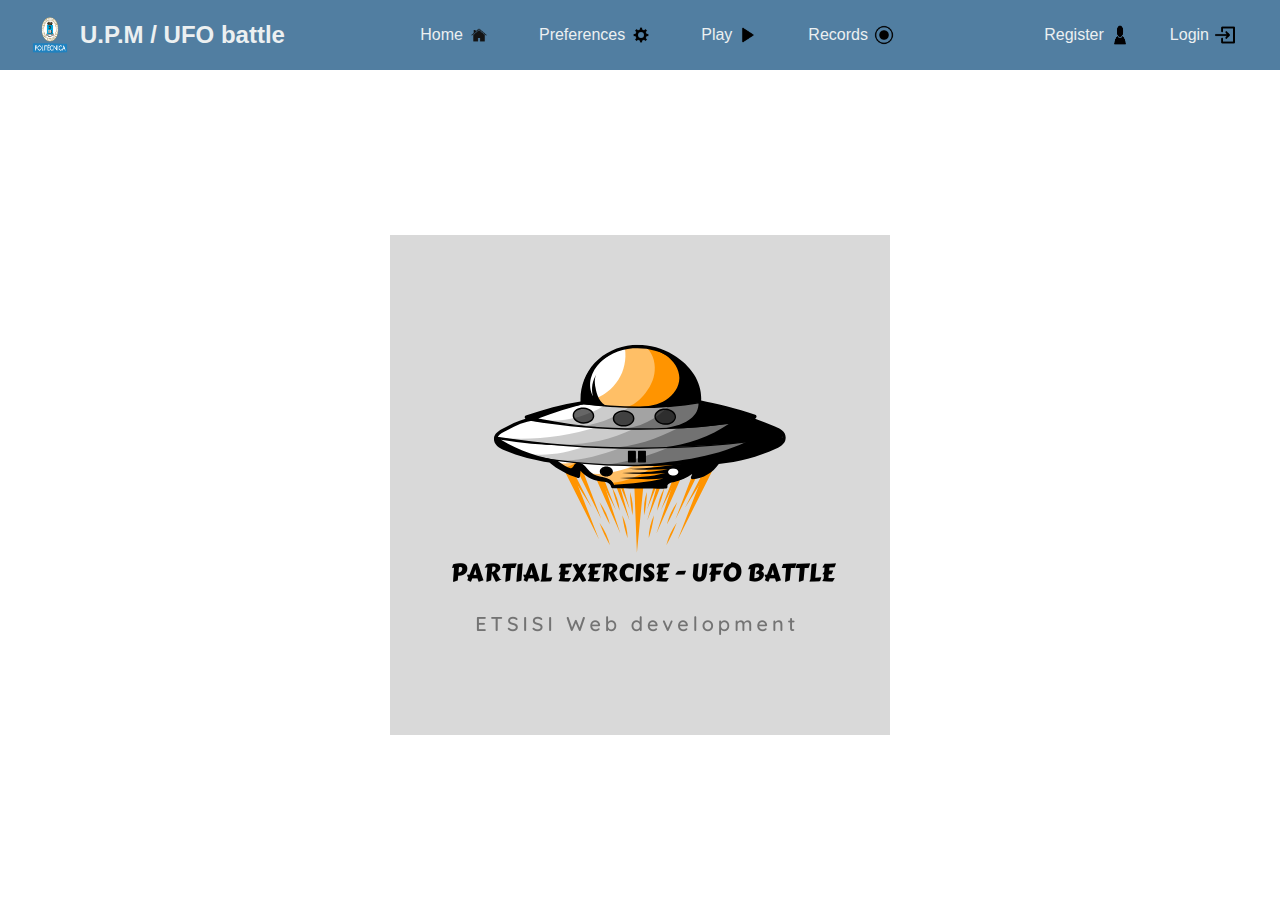
<file: index.html>
<!DOCTYPE html>
<html lang="en">
<head>
    <meta charset="UTF-8">
    <meta name="viewport" content="width=device-width, initial-scale=1.0">
    <title>Top Navbar Template</title>
    <link rel="stylesheet" href="css/styles.css">
</head>
<body>
    <div class="navbar">
        <div class="logo-section">
            <img src="img/logo.png" alt="Logo" class="logo">
            <span class="logo-text">U.P.M / UFO battle</span>
        </div>
        <div class="nav-buttons">
            <a class="nav-btn" href="index.html"> 
                 Home <img src="img/icons/home.png" alt="Home Icon" class="icon">
            </a>
            <a class="nav-btn" href="Preferences.html">
                 Preferences <img src="img/icons/cog.png" alt="Preferences Icon" class="icon">
            </a>
            <a class="nav-btn" href="Play.html">
                 Play <img src="img/icons/play.png" alt="Play Icon" class="icon">
            </a>
            <a class="nav-btn" href="Records.html">
                 Records <img src="img/icons/record.png" alt="Records Icon" class="icon">
            </a>
        </div>
        <div class="auth-buttons">
            <a class="auth-btn" href="Register.html">
                Register <img src="img/icons/register.png" alt="Register Icon" class="icon">
            </a>
            <a class="auth-btn" href="Login.html">
                Login <img src="img/icons/login.png" alt="Login Icon" class="icon">
            </a>
        </div>
    </div>
    
    <div class="content">
        <img src="img/home.png">
    </div>
</body>
</html>
</file>
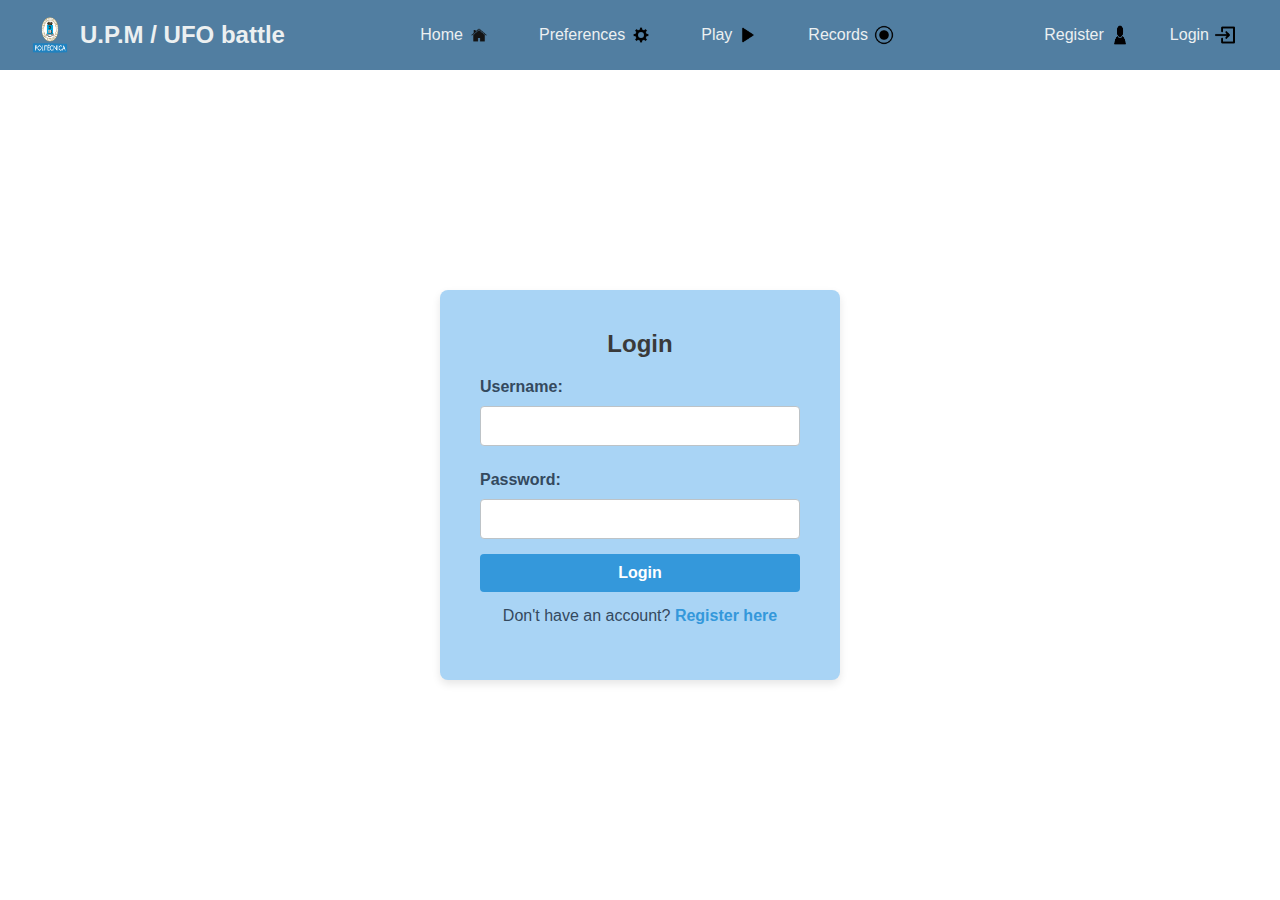
<file: Login.html>
<!DOCTYPE html>
<html lang="en">
<head>
    <meta charset="UTF-8">
    <meta name="viewport" content="width=device-width, initial-scale=1.0">
    <title>UFO battle</title>
    <link rel="stylesheet" href="css/styles.css">
    <script src="js/login.js"></script>
</head>
<body>
    <div class="navbar">
        <div class="logo-section">
            <img src="img/logo.png" alt="Logo" class="logo">
            <span class="logo-text">U.P.M / UFO battle</span>
        </div>
        <div class="nav-buttons">
            <a class="nav-btn" href="index.html"> 
                 Home <img src="img/icons/home.png" alt="Home Icon" class="icon">
            </a>
            <a class="nav-btn" href="Preferences.html">
                 Preferences <img src="img/icons/cog.png" alt="Preferences Icon" class="icon">
            </a>
            <a class="nav-btn" href="Play.html">
                 Play <img src="img/icons/play.png" alt="Play Icon" class="icon">
            </a>
            <a class="nav-btn" href="Records.html">
                 Records <img src="img/icons/record.png" alt="Records Icon" class="icon">
            </a>
        </div>
        <div class="auth-buttons">
            <a class="auth-btn" href="Register.html">
                Register <img src="img/icons/register.png" alt="Register Icon" class="icon">
            </a>
            <a class="auth-btn" href="Login.html">
                Login <img src="img/icons/login.png" alt="Login Icon" class="icon">
            </a>
        </div>
    </div>
    <div class="content">
        <div class="form-container">
            <h2>Login</h2>
            <form id="loginForm">
                <label for="username">Username:</label>
                <input type="text" id="username" name="username" required>
    
                <label for="password">Password:</label>
                <input type="password" id="password" name="password" required>
    
                <button type="submit" class="form-btn">Login</button>
                <p>Don't have an account? <a href="register.html">Register here</a></p>
            </form>
            <p id="loginMessage"></p>
        </div>
    </div>
</body>
</html>
</file>
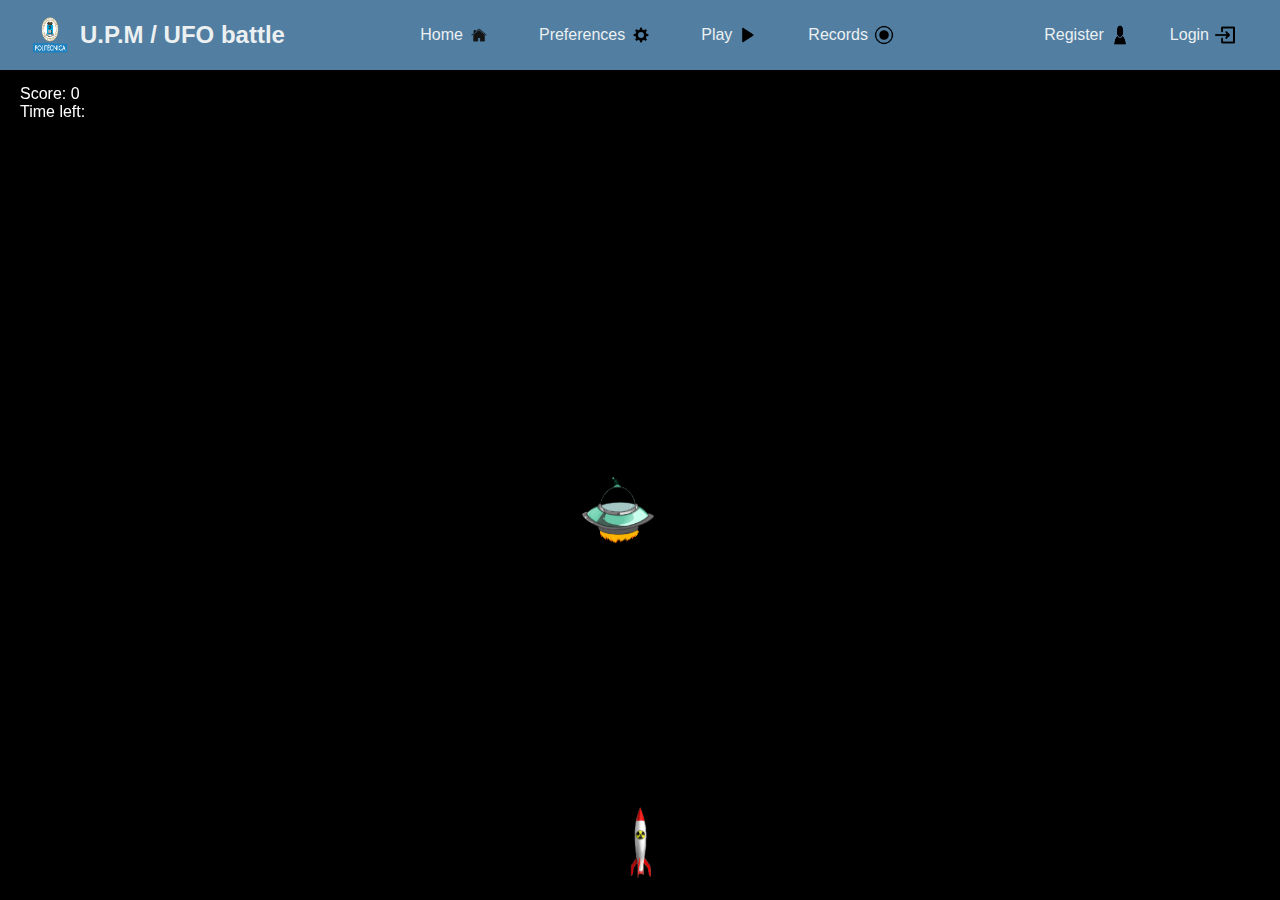
<file: Play.html>
<!DOCTYPE html>
<html lang="en">
<head>
    <meta charset="UTF-8">
    <meta name="viewport" content="width=device-width, initial-scale=1.0">
    <title>Top Navbar Template</title>
    <link rel="stylesheet" href="css/styles.css">
    
</head>
<body class="ufo-page">
    <div class="navbar">
        <div class="logo-section">
            <img src="img/logo.png" alt="Logo" class="logo">
            <span class="logo-text">U.P.M / UFO battle</span>
        </div>
        <div class="nav-buttons">
            <a class="nav-btn" href="index.html"> 
                 Home <img src="img/icons/home.png" alt="Home Icon" class="icon">
            </a>
            <a class="nav-btn" href="Preferences.html">
                 Preferences <img src="img/icons/cog.png" alt="Preferences Icon" class="icon">
            </a>
            <a class="nav-btn" href="Play.html">
                 Play <img src="img/icons/play.png" alt="Play Icon" class="icon">
            </a>
            <a class="nav-btn" href="Records.html">
                 Records <img src="img/icons/record.png" alt="Records Icon" class="icon">
            </a>
        </div>
        <div class="auth-buttons">
            <a class="auth-btn" href="Register.html">
                Register <img src="img/icons/register.png" alt="Register Icon" class="icon">
            </a>
            <a class="auth-btn" href="Login.html">
                Login <img src="img/icons/login.png" alt="Login Icon" class="icon">
            </a>
        </div>
    </div>
    <div id="scoreboard">
        <p1><span>Score: </span> <span id="scoreEl">0</span><br>
        <span>Time left: </span> <span id="timeEl"></span></p1>
    </div>
    
    <div class="canvas-container">
        <canvas></canvas>
    </div>

    <script src="js/play.js"></script>
</body>
</html>
</file>
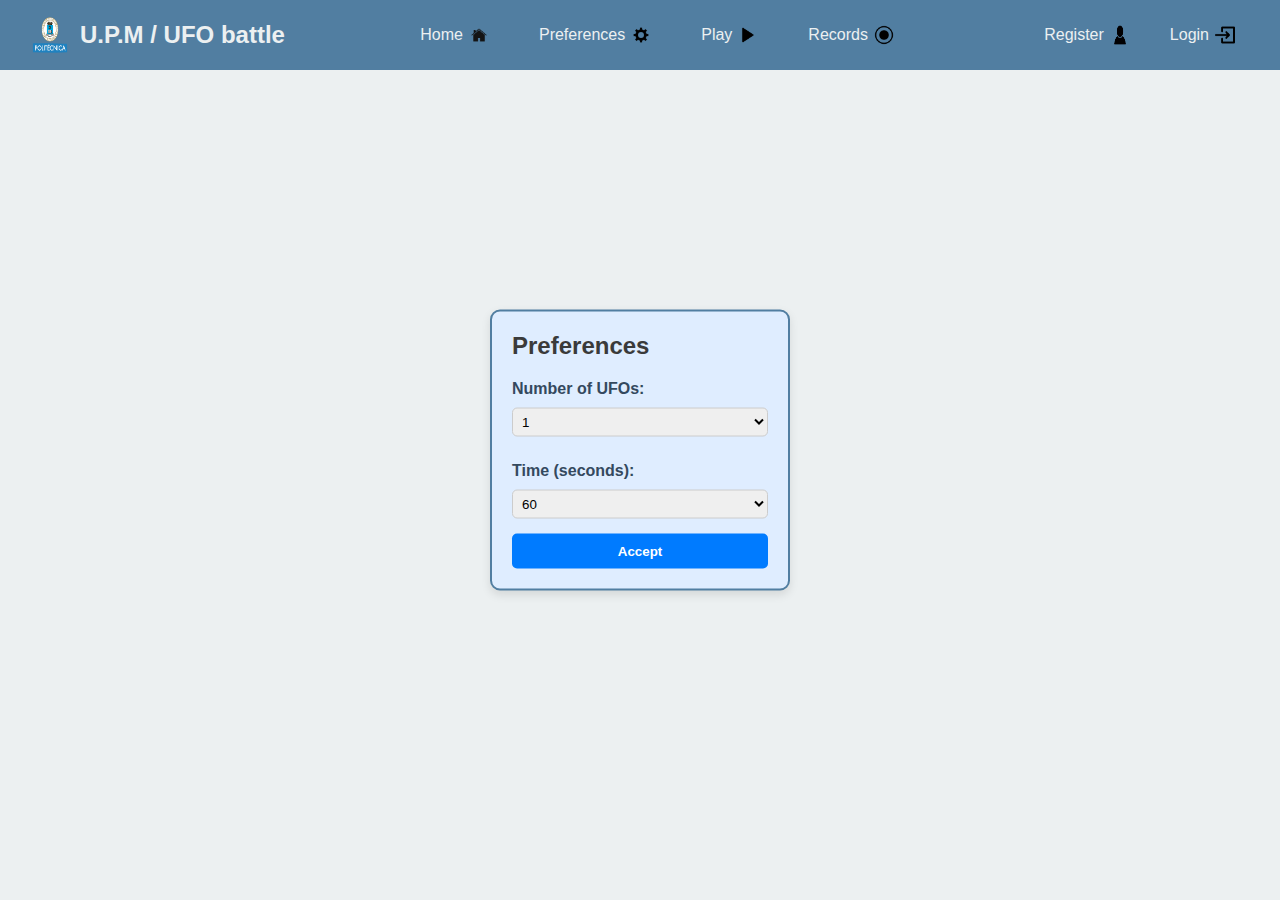
<file: Preferences.html>
<!DOCTYPE html>
<html lang="en">
<head>
    <meta charset="UTF-8">
    <meta name="viewport" content="width=device-width, initial-scale=1.0">
    <title>Top Navbar Template</title>
    <link rel="stylesheet" href="css/styles.css">
</head>
<body>
    <div class="navbar">
        <div class="logo-section">
            <img src="img/logo.png" alt="Logo" class="logo">
            <span class="logo-text">U.P.M / UFO battle</span>
        </div>
        <div class="nav-buttons">
            <a class="nav-btn" href="index.html"> 
                 Home <img src="img/icons/home.png" alt="Home Icon" class="icon">
            </a>
            <a class="nav-btn" href="Preferences.html">
                 Preferences <img src="img/icons/cog.png" alt="Preferences Icon" class="icon">
            </a>
            <a class="nav-btn" href="Play.html">
                 Play <img src="img/icons/play.png" alt="Play Icon" class="icon">
            </a>
            <a class="nav-btn" href="Records.html">
                 Records <img src="img/icons/record.png" alt="Records Icon" class="icon">
            </a>
        </div>
        <div class="auth-buttons">
            <a class="auth-btn" href="Register.html">
                Register <img src="img/icons/register.png" alt="Register Icon" class="icon">
            </a>
            <a class="auth-btn" href="Login.html">
                Login <img src="img/icons/login.png" alt="Login Icon" class="icon">
            </a>
        </div>
    </div>
    
    
    <div class="preferences-container">
        <h2>Preferences</h2>
        <form id="preferencesForm">
            <label for="numberOfUFOs">Number of UFOs:</label>
            <select id="numberOfUFOs">
                <option value="1">1</option>
                <option value="2">2</option>
                <option value="3">3</option>
                <option value="4">4</option>
                <option value="5">5</option>
            </select>
    
            <label for="timeLimit">Time (seconds):</label>
            <select id="timeLimit">
                <option value="60">60</option>
                <option value="120">120</option>
                <option value="180">180</option>
            </select>
    
            <button type="button" onclick="savePreferences()">Accept</button>
        </form>
    </div>

    <script src="js/preferences.js"></script>
</body>
</html>
</file>
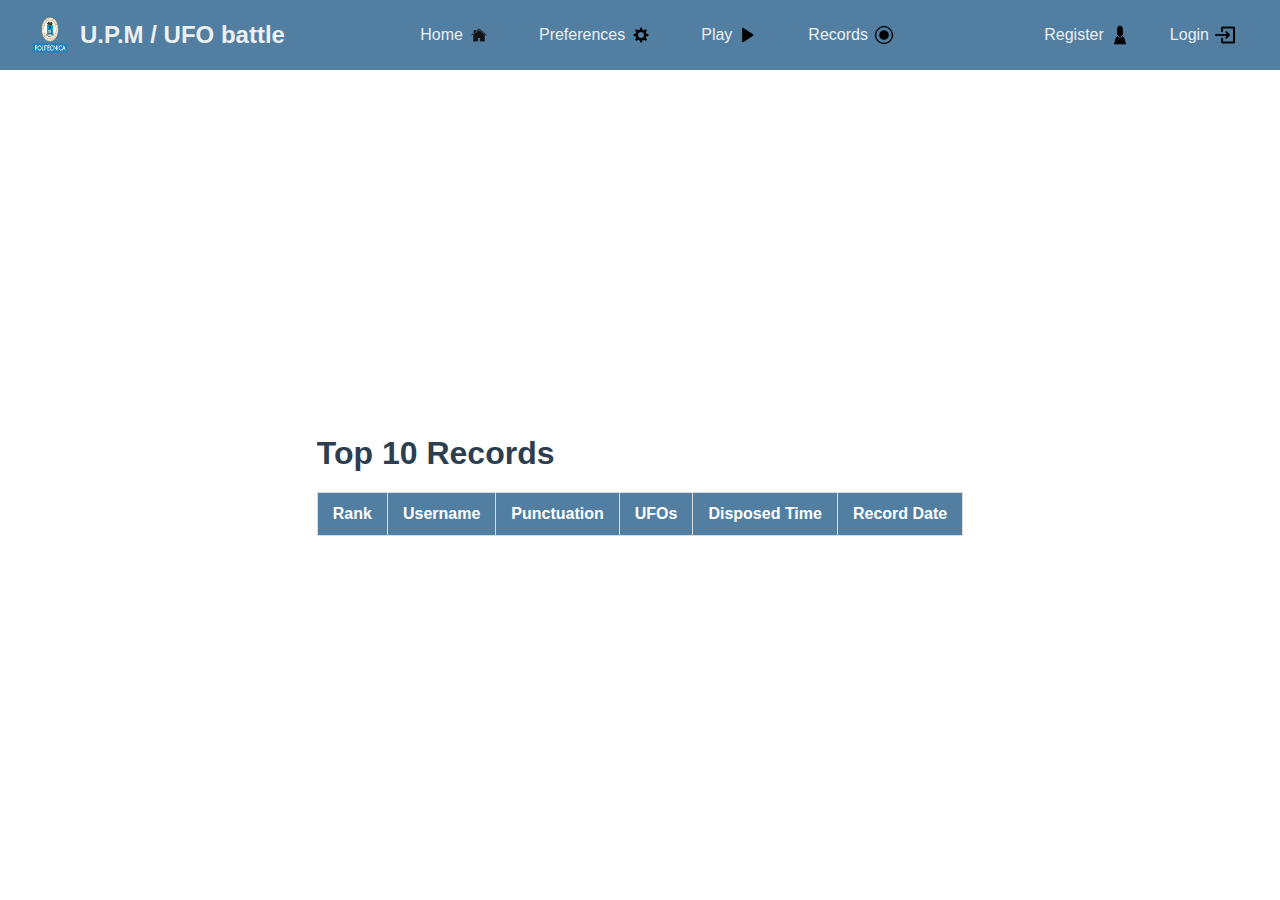
<file: Records.html>
<!DOCTYPE html>
<html lang="en">
<head>
    <meta charset="UTF-8">
    <meta name="viewport" content="width=device-width, initial-scale=1.0">
    <title>Top Navbar Template</title>
    <link rel="stylesheet" href="css/styles.css">
    <script src="js/records.js"></script>
</head>
<body>
    <header>
    <div class="navbar">
        <div class="logo-section">
            <img src="img/logo.png" alt="Logo" class="logo">
            <span class="logo-text">U.P.M / UFO battle</span>
        </div>
        <div class="nav-buttons">
            <a class="nav-btn" href="index.html"> 
                 Home <img src="img/icons/home.png" alt="Home Icon" class="icon">
            </a>
            <a class="nav-btn" href="Preferences.html">
                 Preferences <img src="img/icons/cog.png" alt="Preferences Icon" class="icon">
            </a>
            <a class="nav-btn" href="Play.html">
                 Play <img src="img/icons/play.png" alt="Play Icon" class="icon">
            </a>
            <a class="nav-btn" href="Records.html">
                 Records <img src="img/icons/record.png" alt="Records Icon" class="icon">
            </a>
        </div>
        <div class="auth-buttons">
            <a class="auth-btn" href="Register.html">
                Register <img src="img/icons/register.png" alt="Register Icon" class="icon">
            </a>
            <a class="auth-btn" href="Login.html">
                Login <img src="img/icons/login.png" alt="Login Icon" class="icon">
            </a>
        </div>
    </div>
    </header>
    <div class="content">
        <div class="centered-content">
            <h1>Top 10 Records</h1>
            <table border="1">
                <thead>
                    <tr>
                        <th>Rank</th>
                        <th>Username</th>
                        <th>Punctuation</th>
                        <th>UFOs</th>
                        <th>Disposed Time</th>
                        <th>Record Date</th>
                    </tr>
                </thead>
                <tbody id="recordsTableBody">
                    <!-- JavaScript will insert rows here -->
                </tbody>
            </table>
        </div>
    </div>
</body>
</html>
</file>
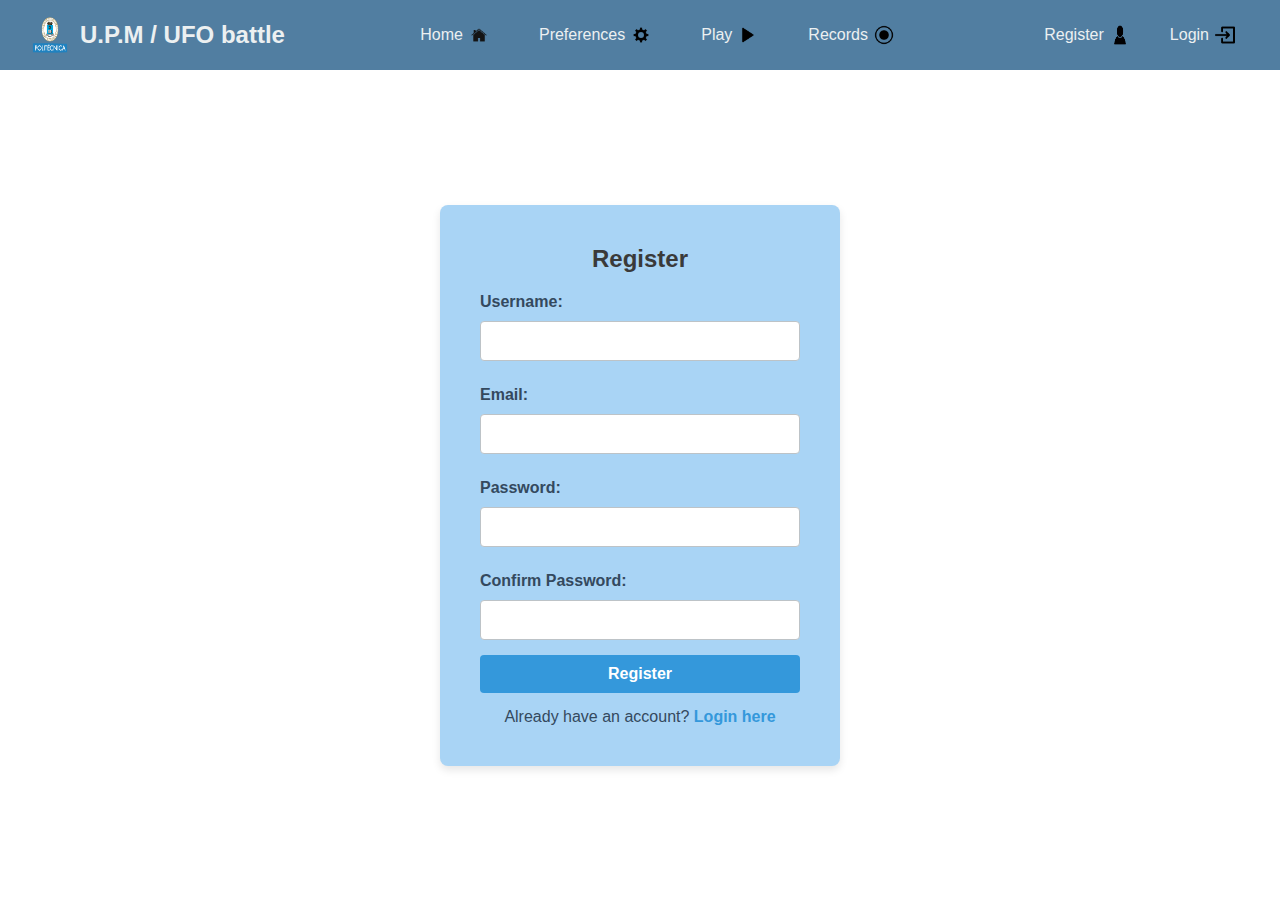
<file: Register.html>
<!DOCTYPE html>
<html lang="en">
<head>
    <meta charset="UTF-8">
    <meta name="viewport" content="width=device-width, initial-scale=1.0">
    <title>Top Navbar Template</title>
    <link rel="stylesheet" href="css/styles.css">
</head>
<body>
    <div class="navbar">
        <div class="logo-section">
            <img src="img/logo.png" alt="Logo" class="logo">
            <span class="logo-text">U.P.M / UFO battle</span>
        </div>
        <div class="nav-buttons">
            <a class="nav-btn" href="index.html"> 
                 Home <img src="img/icons/home.png" alt="Home Icon" class="icon">
            </a>
            <a class="nav-btn" href="Preferences.html">
                 Preferences <img src="img/icons/cog.png" alt="Preferences Icon" class="icon">
            </a>
            <a class="nav-btn" href="Play.html">
                 Play <img src="img/icons/play.png" alt="Play Icon" class="icon">
            </a>
            <a class="nav-btn" href="Records.html">
                 Records <img src="img/icons/record.png" alt="Records Icon" class="icon">
            </a>
        </div>
        <div class="auth-buttons">
            <a class="auth-btn" href="Register.html">
                Register <img src="img/icons/register.png" alt="Register Icon" class="icon">
            </a>
            <a class="auth-btn" href="Login.html">
                Login <img src="img/icons/login.png" alt="Login Icon" class="icon">
            </a>
        </div>
    </div>
    <div class="content">
        <div class="form-container">
            <h2>Register</h2>
            <form method="POST">
                <label for="username">Username:</label>
                <input type="text" id="username" name="username" required>

                <label for="email">Email:</label>
                <input type="email" id="email" name="email" required>

                <label for="password">Password:</label>
                <input type="password" id="password" name="password" required>

                <label for="confirm-password">Confirm Password:</label>
                <input type="password" id="confirm-password" name="confirm_password" required>

                <button type="submit" class="form-btn">Register</button>
                <p>Already have an account? <a href="Login.html">Login here</a></p>
            </form>
        </div>
    </div>
</body>
</html>
</file>
<file: css/styles.css>
* {
  box-sizing: border-box;
  margin: 0;
  padding: 0;
  font-family: Arial, sans-serif;
}

body {
  display: flex;
  flex-direction: column;
  min-height: 100vh;
  background-color: #ECF0F1;
  color: #2C3E50;
  overflow: hidden;
}

.navbar {
  display: flex;
  align-items: center;
  justify-content: space-between;
  width: 100%;
  background-color: #517ea1;
  padding: 15px 30px;
  color: #ECF0F1;
}

.logo-section {
  display: flex;
  align-items: center;
}

.logo {
  width: 40px;
  height: 40px;
  margin-right: 10px;
}

.logo-text {
  font-size: 1.5em;
  font-weight: bold;
}

.nav-buttons {
  display: flex;
  gap: 20px;
}

.nav-btn {
  display: flex;
  align-items: center;
  background-color: transparent;
  color: #ECF0F1;
  border: none;
  font-size: 1em;
  cursor: pointer;
  transition: color 0.3s;
}

.nav-btn:hover {
  color: #1ABC9C;
}

.icon {
  width: 20px;
  height: 20px;
  margin-left: 6px;
}

.auth-buttons {
  display: flex;
  gap: 10px;
}

.auth-btn {
  color: #ECF0F1;
  border: none;
  padding: 10px 15px;
  font-size: 1em;
  cursor: pointer;
  transition: background-color 0.3s;
  border-radius: 5px;
}



.content {
  flex-grow: 1;
  padding: 40px;
  background-color: #ECF0F1;
}

.nav-btn, .auth-btn {
  display: flex;
  align-items: center;
  background-color: transparent;
  color: #ECF0F1;
  text-decoration: none; /* Removes underline from links */
  padding: 10px 15px;
  font-size: 1em;
  cursor: pointer;
  transition: background-color 0.3s, border 0.3s;
  border-radius: 5px;
}

.nav-btn:hover {
  background-color: #6a747a;
  color: #ffffff;
}

.auth-btn {
  padding: 10px 15px;
  font-size: 1em;
  color: #ECF0F1;
  border: none;
  border-radius: 5px;
  text-decoration: none; /* Removes underline from links */
  text-align: center;
  transition: background-color 0.3s;
}

.auth-btn:hover {
  background-color: #6a747a;
}

.content {
  flex-grow: 1; /* Allows the content to grow and take available space */
  display: flex; /* Use flexbox to center content */
  justify-content: center; /* Center horizontally */
  align-items: center; /* Center vertically */
  background-color: #ffffff;
  padding: 45px;
}
.form-container {
  width: 100%;
  max-width: 400px;
  padding: 40px;
  background-color: #a9d4f5;
  border-radius: 8px;
  box-shadow: 0 4px 8px rgba(0, 0, 0, 0.1);
  text-align: center;
  align-content: center;
}

h2 {
  margin-bottom: 20px;
  color: #2C3E50;
}

label {
  display: block;
  margin: 10px 0 5px;
  text-align: left;
  color: #34495E;
  font-weight: bold;
}

input[type="text"],
input[type="email"],
input[type="password"] {
  width: 100%;
  padding: 10px;
  margin-bottom: 15px;
  border: 1px solid #bdc3c7;
  border-radius: 4px;
  font-size: 1em;
}

.form-btn {
  width: 100%;
  padding: 10px;
  background-color: #3498DB;
  border: none;
  border-radius: 4px;
  color: #ffffff;
  font-size: 1em;
  cursor: pointer;
  transition: background-color 0.3s;
}

.form-btn:hover {
  background-color: #2980B9;
}

p {
  margin-top: 15px;
  color: #34495E;
}

p a {
  color: #3498DB;
  text-decoration: none;
  font-weight: bold;
}

p a:hover {
  text-decoration: underline;
}

table {
  width: 100%;
  max-width: 800px;
  border-collapse: collapse;
  margin-top: 20px;
  font-family: Arial, sans-serif;
  font-size: 16px;
}

th, td {
  padding: 12px 15px;
  border: 1px solid #dddddd;
  text-align: center;
}

th {
  background-color: #517ea1;
  color: white;
  font-weight: bold;
}

tr:nth-child(even) {
  background-color: #f9f9f9;
}

tbody td {
  color: #333;
}

.preferences-container {
  position: absolute;
  top: 50%;
  left: 50%;
  transform: translate(-50%, -50%);
  border: 2px solid #517ea1;
  padding: 20px;
  border-radius: 10px;
  background-color: #dfedff;
  width: 300px;
  box-shadow: 0 4px 10px rgba(0, 0, 0, 0.1);
}


h2 {
  color: #3a3a3a;
}

label {
  font-weight: bold;
  display: block;
  margin-bottom: 10px;
}

select {
  width: 100%;
  padding: 5px;
  margin-bottom: 15px;
  border-radius: 5px;
  border: 1px solid #ccc;
}

button {
  width: 100%;
  padding: 10px;
  border: none;
  border-radius: 5px;
  background-color: #007bff;
  color: white;
  font-weight: bold;
  cursor: pointer;
}

button:hover {
  background-color: #0056b3;
}


.ufo-page {
  height: 100vh; /* Set the full viewport height */
  margin: 0;
  padding: 0;
  overflow: hidden; /* Prevent scrolling */
  background-color: #000; /* Set background color to black */
}

.ufo-page .canvas-container {
  flex-grow: 1;
  display: flex;
  justify-content: center;
  align-items: center;
}

.ufo-page canvas {
  width: 100%;
  height: calc(100vh - 75px); /* Adjust for the navbar height */
  background-color: black;
  display: block;
}

/* Scoreboard styling */
.ufo-page #scoreboard {
  position: fixed;
  top: 75px; /* Place it below the navbar */
  left: 10px;
  background-color: rgba(0, 0, 0, 0.7); /* Translucent black background */
  color: #ffffff !important; /* Force text color to be white */
  padding: 10px;
  border-radius: 5px;
  font-size: 16px;
}
</file>
